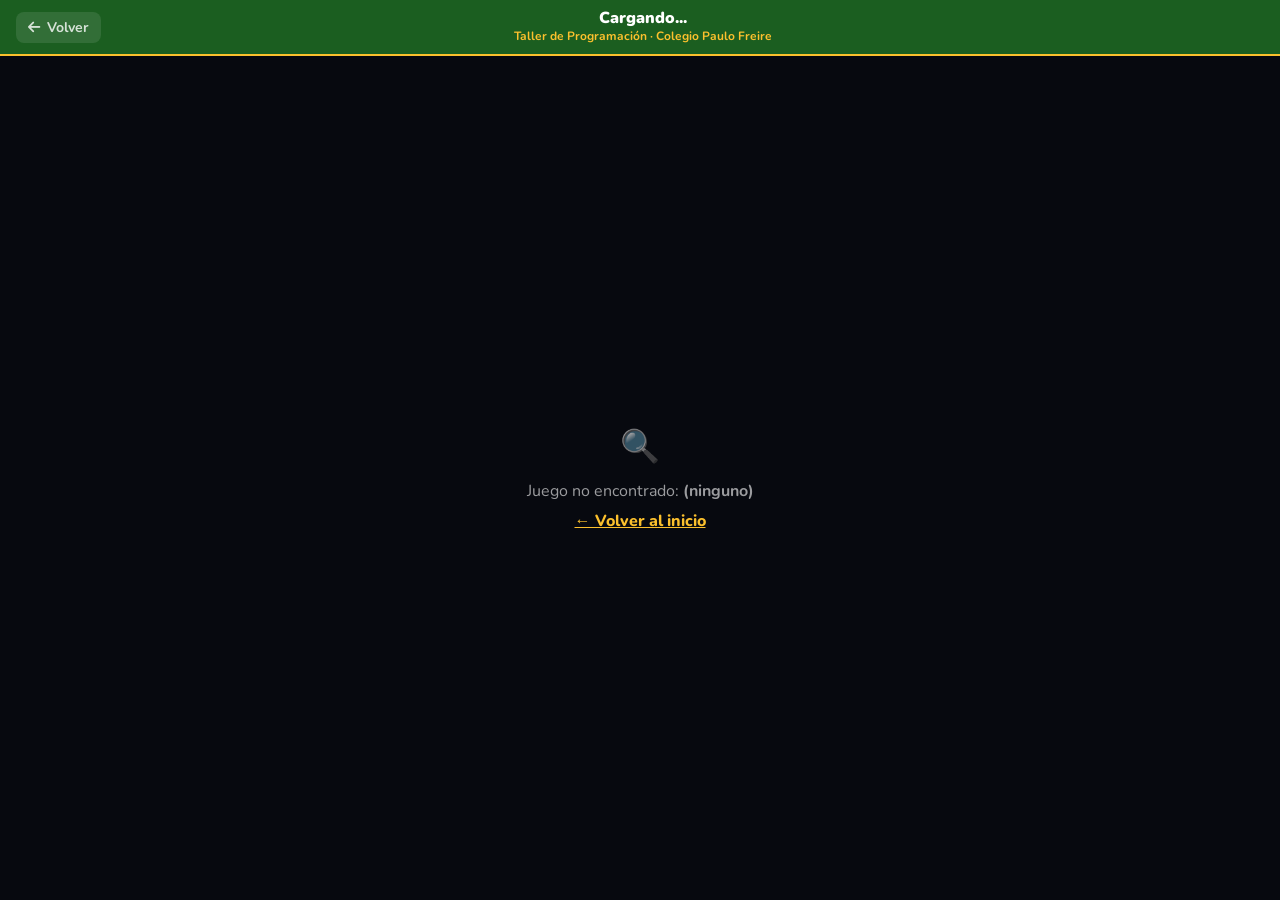
<file: juego.html>
<!DOCTYPE html>
<html lang="es">
<head>
  <meta charset="UTF-8">
  <meta name="viewport" content="width=device-width, initial-scale=1.0">
  <title>Juego — Colegio Paulo Freire</title>
  <link rel="stylesheet" href="https://cdnjs.cloudflare.com/ajax/libs/font-awesome/6.5.1/css/all.min.css">
  <style>
    @import url('https://fonts.googleapis.com/css2?family=Nunito:wght@600;700;800;900&display=swap');

    *, *::before, *::after { box-sizing: border-box; margin: 0; padding: 0; }

    :root {
      --green-800: #2E7D32;
      --green-900: #1B5E20;
      --yellow:    #FBC02D;
      --topbar-h:  56px;
    }

    body {
      font-family: 'Nunito', sans-serif;
      background: #07090f;
      color: #fff;
      height: 100vh;
      overflow: hidden;
      display: flex;
      flex-direction: column;
    }

    /* Topbar compacto */
    .game-topbar {
      height: var(--topbar-h);
      background: var(--green-900);
      display: flex;
      align-items: center;
      padding: 0 16px;
      gap: 12px;
      flex-shrink: 0;
      border-bottom: 2px solid var(--yellow);
    }

    .game-topbar a {
      display: flex;
      align-items: center;
      gap: 7px;
      color: rgba(255,255,255,.8);
      font-size: .88rem;
      font-weight: 700;
      text-decoration: none;
      padding: 6px 12px;
      border-radius: 8px;
      background: rgba(255,255,255,.1);
      transition: background .15s;
    }
    .game-topbar a:hover { background: rgba(255,255,255,.2); color: #fff; }

    .game-topbar-info {
      flex: 1;
      display: flex;
      flex-direction: column;
      align-items: center;
    }
    .game-topbar-title {
      font-size: 1rem;
      font-weight: 900;
      line-height: 1.1;
    }
    .game-topbar-sub {
      font-size: .75rem;
      color: var(--yellow);
      font-weight: 700;
    }

    /* Área principal del juego */
    .game-area {
      flex: 1;
      display: flex;
      flex-direction: column;
      align-items: center;
      justify-content: center;
      overflow: hidden;
      position: relative;
    }

    /* Loading */
    .game-loading {
      text-align: center;
      color: rgba(255,255,255,.5);
    }
    .game-loading .spin { font-size: 2rem; animation: spin 1s linear infinite; }
    @keyframes spin { to { transform: rotate(360deg); } }

    /* Error */
    .game-error {
      text-align: center;
      color: rgba(255,255,255,.6);
    }
    .game-error a {
      color: var(--yellow);
      font-weight: 800;
      text-decoration: underline;
    }

    /* Instrucciones pie */
    .game-footer {
      height: 36px;
      background: rgba(0,0,0,.4);
      display: flex;
      align-items: center;
      justify-content: center;
      gap: 20px;
      font-size: .78rem;
      color: rgba(255,255,255,.4);
      flex-shrink: 0;
      font-family: monospace;
    }

    .game-footer span { display: flex; align-items: center; gap: 5px; }

    /* Pantalla completa del canvas */
    #game-fullarea {
      width: 100%;
      height: 100%;
      display: flex;
      flex-direction: column;
      align-items: center;
      justify-content: center;
    }

    /* Herramientas Web (Pixel Art / Binary) */
    .tool-page-wrap {
      width: 100%;
      max-width: 720px;
      overflow-y: auto;
      max-height: 100%;
      padding: 20px;
    }
  </style>
  <link rel="stylesheet" href="css/mobile.css?v=3">
</head>
<body>

  <!-- Topbar -->
  <div class="game-topbar">
    <a href="javascript:history.back()" id="back-btn">
      <i class="fas fa-arrow-left"></i> Volver
    </a>
    <div class="game-topbar-info">
      <div class="game-topbar-title" id="game-title">Cargando...</div>
      <div class="game-topbar-sub">Taller de Programación · Colegio Paulo Freire</div>
    </div>
    <div style="width:80px;"></div><!-- balanceo visual -->
  </div>

  <!-- Área del juego -->
  <div class="game-area">
    <div class="game-loading" id="loading-state">
      <div class="spin"><i class="fas fa-circle-notch"></i></div>
      <p style="margin-top:10px;">Cargando juego...</p>
    </div>
    <div id="game-fullarea" style="display:none;"></div>
  </div>

  <!-- Pie de instrucciones -->
  <div class="game-footer" id="game-footer" style="display:none;">
    <!-- Generado por JS según juego -->
  </div>

  <!-- Scripts de juegos -->
  <script src="js/data.js"></script>
  <script src="js/audio.js"></script>
  <script src="js/games/neon_runner.js"></script>
  <script src="js/games/retro_snake.js"></script>
  <script src="js/games/code_breaker.js"></script>
  <script src="js/games/dev_quiz.js"></script>
  <script src="js/games/tools.js"></script>
  <script src="js/juego.js"></script>
</body>
</html>
</file>
<file: css/mobile.css>
/* =============================================================
   MOBILE.CSS — Ajustes responsive finales (se carga al último)
   Cubre celulares chicos (320px) hasta tablets y pantallas grandes
   ============================================================= */

html { -webkit-text-size-adjust: 100%; text-size-adjust: 100%; }
html, body { max-width: 100%; overflow-x: hidden; }
img, video, iframe, canvas, svg { max-width: 100%; }
img, video { height: auto; }
table { max-width: 100%; }
pre, code { white-space: pre-wrap; word-break: break-word; }
h1, h2, h3, p { overflow-wrap: break-word; }
.topbar-nav-link, .topbar-nav-link span, .topbar-school, .topbar-sub { overflow-wrap: normal; word-break: normal; white-space: nowrap; }

/* ---------- Tablets y celulares ---------- */
@media (max-width: 860px) {
  .topbar-inner { gap: 8px; flex-wrap: nowrap; }
  .topbar-brand { min-width: 0; flex: 1 1 auto; }
  .topbar-name { min-width: 0; }
  .topbar-school, .topbar-sub {
    white-space: nowrap; overflow: hidden; text-overflow: ellipsis; max-width: 100%;
  }
  .topbar-right {
    flex: 0 0 auto; gap: 6px; display: flex; align-items: center; margin-left: auto;
  }
  .topbar-year { display: none !important; }
  .topbar-theme-pill { display: none !important; }
}

/* ---------- Celulares ---------- */
@media (max-width: 640px) {
  /* Botones de la barra superior compactos: solo ícono */
  .topbar-right .topbar-student-pill {
    padding: 8px 10px; min-width: 38px; min-height: 38px;
    justify-content: center; font-size: 0;
  }
  .topbar-right .topbar-student-pill i { font-size: 1rem; margin: 0; }
  .topbar-right .topbar-student-pill span { display: none; }
  .topbar-mobile-btn { flex: 0 0 auto; min-width: 40px; min-height: 40px; }
  .topbar-shield-logo { max-width: 38px; max-height: 38px; }
  .topbar-school { font-size: 0.78rem; letter-spacing: 0; }
  .topbar-sub { font-size: 0.62rem; }

  /* Objetivos táctiles cómodos */
  button, .btn, .btn-primary, .btn-secondary, a.topbar-nav-link { min-height: 40px; }
  input, select, textarea { font-size: 16px !important; } /* evita zoom automático en iOS */

  /* Grillas principales a una columna */
  .games-grid, .classrooms-grid { grid-template-columns: minmax(0, 1fr) !important; }

  /* Modal de ingreso a pantalla casi completa */
  .student-login-modal .slm-content {
    width: 96vw !important; max-width: 96vw !important; max-height: 92vh; overflow-y: auto;
  }
}

/* ---------- Celulares muy chicos ---------- */
@media (max-width: 380px) {
  .topbar-school { font-size: 0.85rem; }
  .topbar-sub { display: none; }
  body { font-size: 15px; }
}

/* ---------- Pantallas muy grandes ---------- */
@media (min-width: 1600px) {
  html { font-size: 17px; }
}

/* ---------- Barra de navegación inferior (solo celulares) ---------- */
#mobile-bottom-nav { display: none; }
@media (max-width: 860px) {
  #mobile-bottom-nav {
    display: flex; position: fixed; left: 0; right: 0; bottom: 0; z-index: 900;
    background: #1C1814; border-top: 3px double #D2C7B3;
    padding: 4px 2px calc(4px + env(safe-area-inset-bottom));
    box-shadow: 0 -4px 16px rgba(0,0,0,.35);
  }
  #mobile-bottom-nav a {
    flex: 1 1 0; min-width: 0; display: flex; flex-direction: column; align-items: center;
    gap: 2px; padding: 6px 2px; color: #E6DFD3; text-decoration: none;
    font-size: .64rem; font-weight: 800; text-transform: uppercase; letter-spacing: .02em;
    border-radius: 6px; -webkit-tap-highlight-color: transparent;
  }
  #mobile-bottom-nav a i { font-size: 1.15rem; }
  #mobile-bottom-nav a.active { color: #FBC02D; background: rgba(251,192,45,.12); }
  body { padding-bottom: 72px; }
  /* El menú desplegable queda por encima del cartel de tema */
  .topbar-nav { z-index: 950 !important; }
  .topbar-theme-ribbon { z-index: 1 !important; }
}

/* Menú de escritorio: nunca partir palabras */
@media (min-width: 861px) { .topbar-nav { flex-wrap: nowrap; } .topbar-nav-link { white-space: nowrap; } }
</file>
